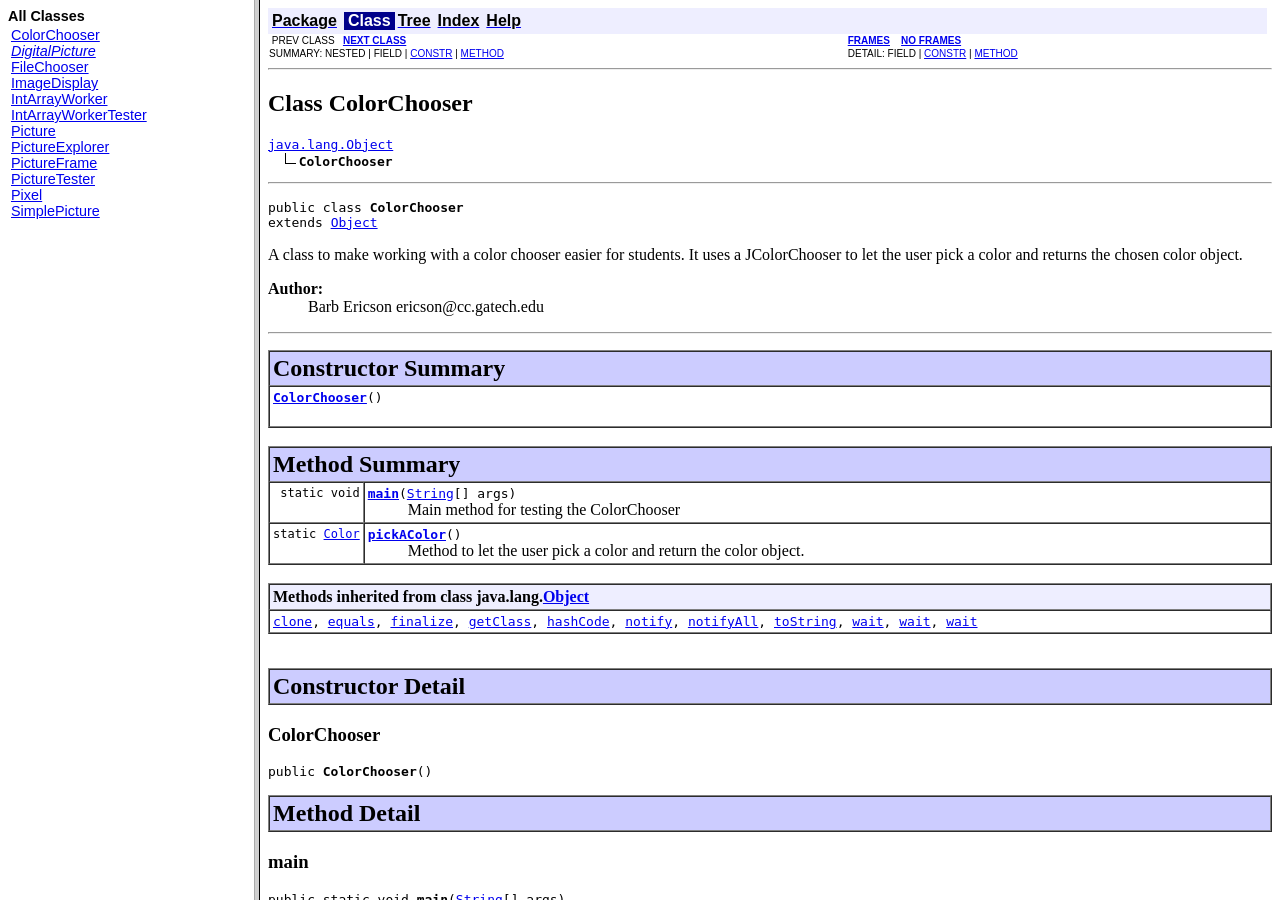
<file: classes/doc/index.html>
<!DOCTYPE HTML PUBLIC "-//W3C//DTD HTML 4.01 Frameset//EN" "http://www.w3.org/TR/html4/frameset.dtd">
<!--NewPage-->
<HTML>
<HEAD>
<!-- Generated by javadoc on Fri Jun 22 15:32:35 EDT 2012-->
<TITLE>
classes
</TITLE>
<SCRIPT type="text/javascript">
    targetPage = "" + window.location.search;
    if (targetPage != "" && targetPage != "undefined")
        targetPage = targetPage.substring(1);
    if (targetPage.indexOf(":") != -1)
        targetPage = "undefined";
    function loadFrames() {
        if (targetPage != "" && targetPage != "undefined")
             top.classFrame.location = top.targetPage;
    }
</SCRIPT>
<NOSCRIPT>
</NOSCRIPT>
</HEAD>
<FRAMESET cols="20%,80%" title="" onLoad="top.loadFrames()">
<FRAME src="allclasses-frame.html" name="packageFrame" title="All classes and interfaces (except non-static nested types)">
<FRAME src="ColorChooser.html" name="classFrame" title="Package, class and interface descriptions" scrolling="yes">
<NOFRAMES>
<H2>
Frame Alert</H2>

<P>
This document is designed to be viewed using the frames feature. If you see this message, you are using a non-frame-capable web client.
<BR>
Link to<A HREF="ColorChooser.html">Non-frame version.</A>
</NOFRAMES>
</FRAMESET>
</HTML>
</file>
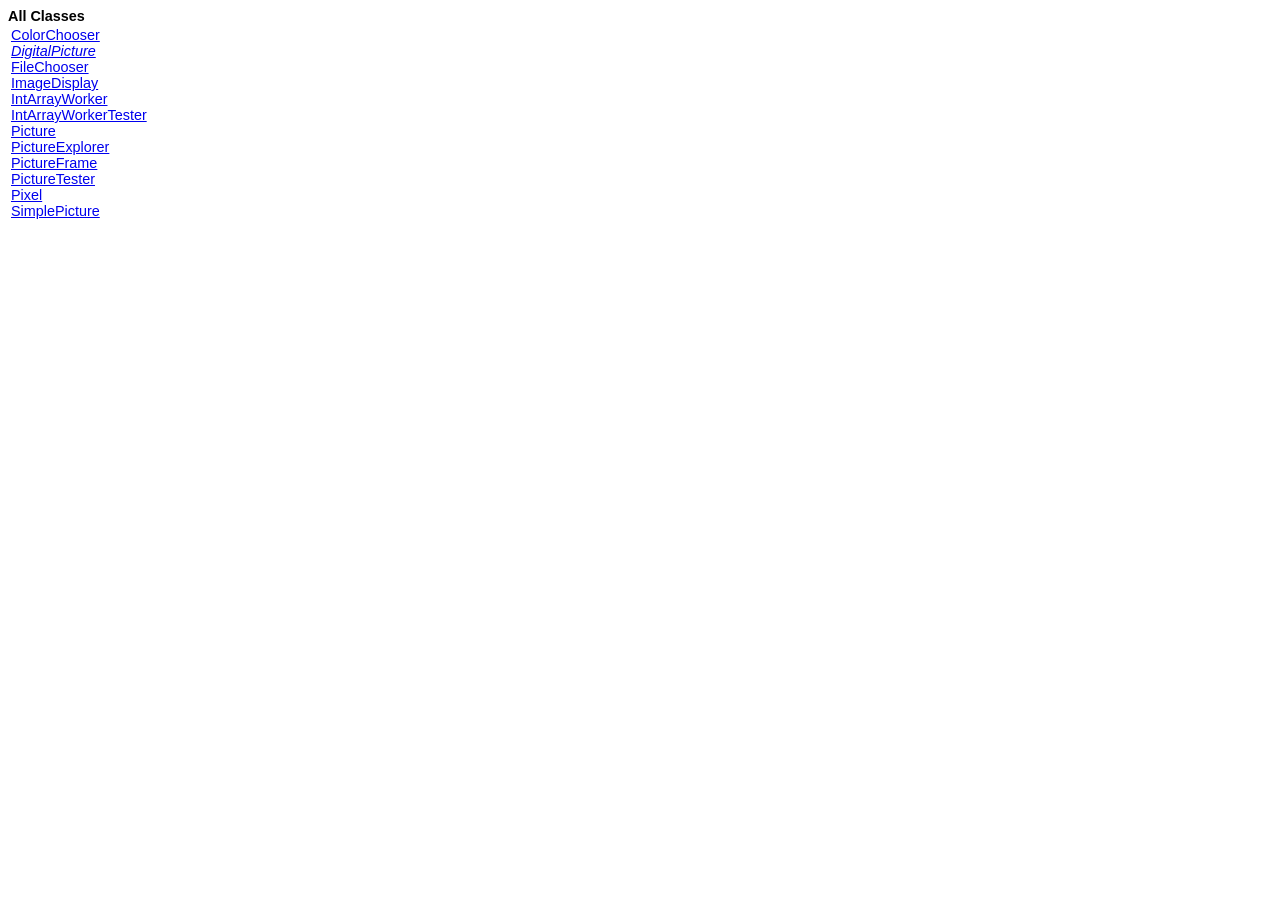
<file: classes/doc/allclasses-frame.html>
<!DOCTYPE HTML PUBLIC "-//W3C//DTD HTML 4.01 Transitional//EN" "http://www.w3.org/TR/html4/loose.dtd">
<!--NewPage-->
<HTML>
<HEAD>
<!-- Generated by javadoc (build 1.5.0_21) on Fri Jun 22 15:32:35 EDT 2012 -->
<TITLE>
All Classes (classes)
</TITLE>


<LINK REL ="stylesheet" TYPE="text/css" HREF="stylesheet.css" TITLE="Style">


</HEAD>

<BODY BGCOLOR="white">
<FONT size="+1" CLASS="FrameHeadingFont">
<B>All Classes</B></FONT>
<BR>

<TABLE BORDER="0" WIDTH="100%" SUMMARY="">
<TR>
<TD NOWRAP><FONT CLASS="FrameItemFont"><A HREF="ColorChooser.html" title="class in &lt;Unnamed&gt;" target="classFrame">ColorChooser</A>
<BR>
<A HREF="DigitalPicture.html" title="interface in &lt;Unnamed&gt;" target="classFrame"><I>DigitalPicture</I></A>
<BR>
<A HREF="FileChooser.html" title="class in &lt;Unnamed&gt;" target="classFrame">FileChooser</A>
<BR>
<A HREF="ImageDisplay.html" title="class in &lt;Unnamed&gt;" target="classFrame">ImageDisplay</A>
<BR>
<A HREF="IntArrayWorker.html" title="class in &lt;Unnamed&gt;" target="classFrame">IntArrayWorker</A>
<BR>
<A HREF="IntArrayWorkerTester.html" title="class in &lt;Unnamed&gt;" target="classFrame">IntArrayWorkerTester</A>
<BR>
<A HREF="Picture.html" title="class in &lt;Unnamed&gt;" target="classFrame">Picture</A>
<BR>
<A HREF="PictureExplorer.html" title="class in &lt;Unnamed&gt;" target="classFrame">PictureExplorer</A>
<BR>
<A HREF="PictureFrame.html" title="class in &lt;Unnamed&gt;" target="classFrame">PictureFrame</A>
<BR>
<A HREF="PictureTester.html" title="class in &lt;Unnamed&gt;" target="classFrame">PictureTester</A>
<BR>
<A HREF="Pixel.html" title="class in &lt;Unnamed&gt;" target="classFrame">Pixel</A>
<BR>
<A HREF="SimplePicture.html" title="class in &lt;Unnamed&gt;" target="classFrame">SimplePicture</A>
<BR>
</FONT></TD>
</TR>
</TABLE>

</BODY>
</HTML>
</file>
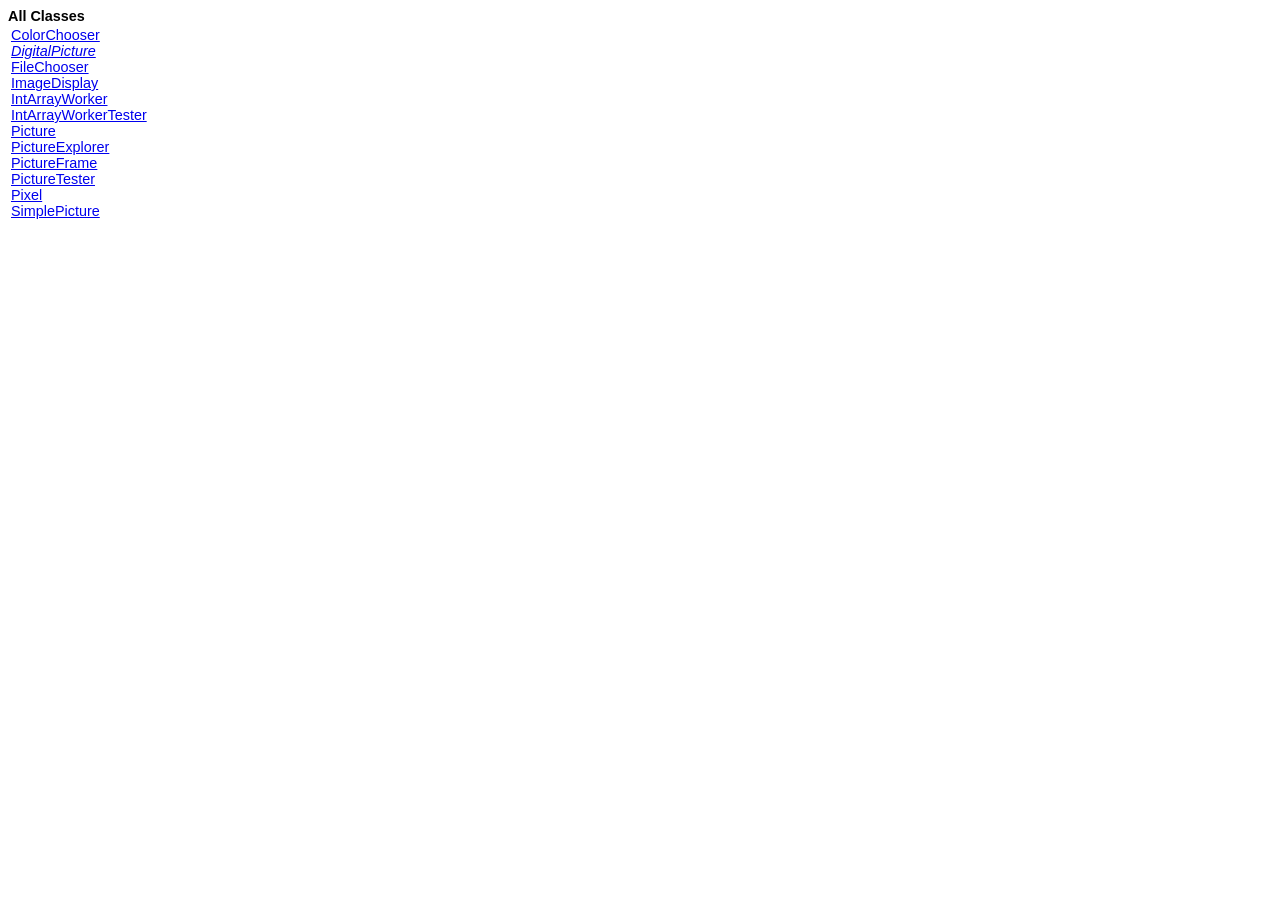
<file: classes/doc/allclasses-noframe.html>
<!DOCTYPE HTML PUBLIC "-//W3C//DTD HTML 4.01 Transitional//EN" "http://www.w3.org/TR/html4/loose.dtd">
<!--NewPage-->
<HTML>
<HEAD>
<!-- Generated by javadoc (build 1.5.0_21) on Fri Jun 22 15:32:35 EDT 2012 -->
<TITLE>
All Classes (classes)
</TITLE>


<LINK REL ="stylesheet" TYPE="text/css" HREF="stylesheet.css" TITLE="Style">


</HEAD>

<BODY BGCOLOR="white">
<FONT size="+1" CLASS="FrameHeadingFont">
<B>All Classes</B></FONT>
<BR>

<TABLE BORDER="0" WIDTH="100%" SUMMARY="">
<TR>
<TD NOWRAP><FONT CLASS="FrameItemFont"><A HREF="ColorChooser.html" title="class in &lt;Unnamed&gt;">ColorChooser</A>
<BR>
<A HREF="DigitalPicture.html" title="interface in &lt;Unnamed&gt;"><I>DigitalPicture</I></A>
<BR>
<A HREF="FileChooser.html" title="class in &lt;Unnamed&gt;">FileChooser</A>
<BR>
<A HREF="ImageDisplay.html" title="class in &lt;Unnamed&gt;">ImageDisplay</A>
<BR>
<A HREF="IntArrayWorker.html" title="class in &lt;Unnamed&gt;">IntArrayWorker</A>
<BR>
<A HREF="IntArrayWorkerTester.html" title="class in &lt;Unnamed&gt;">IntArrayWorkerTester</A>
<BR>
<A HREF="Picture.html" title="class in &lt;Unnamed&gt;">Picture</A>
<BR>
<A HREF="PictureExplorer.html" title="class in &lt;Unnamed&gt;">PictureExplorer</A>
<BR>
<A HREF="PictureFrame.html" title="class in &lt;Unnamed&gt;">PictureFrame</A>
<BR>
<A HREF="PictureTester.html" title="class in &lt;Unnamed&gt;">PictureTester</A>
<BR>
<A HREF="Pixel.html" title="class in &lt;Unnamed&gt;">Pixel</A>
<BR>
<A HREF="SimplePicture.html" title="class in &lt;Unnamed&gt;">SimplePicture</A>
<BR>
</FONT></TD>
</TR>
</TABLE>

</BODY>
</HTML>
</file>
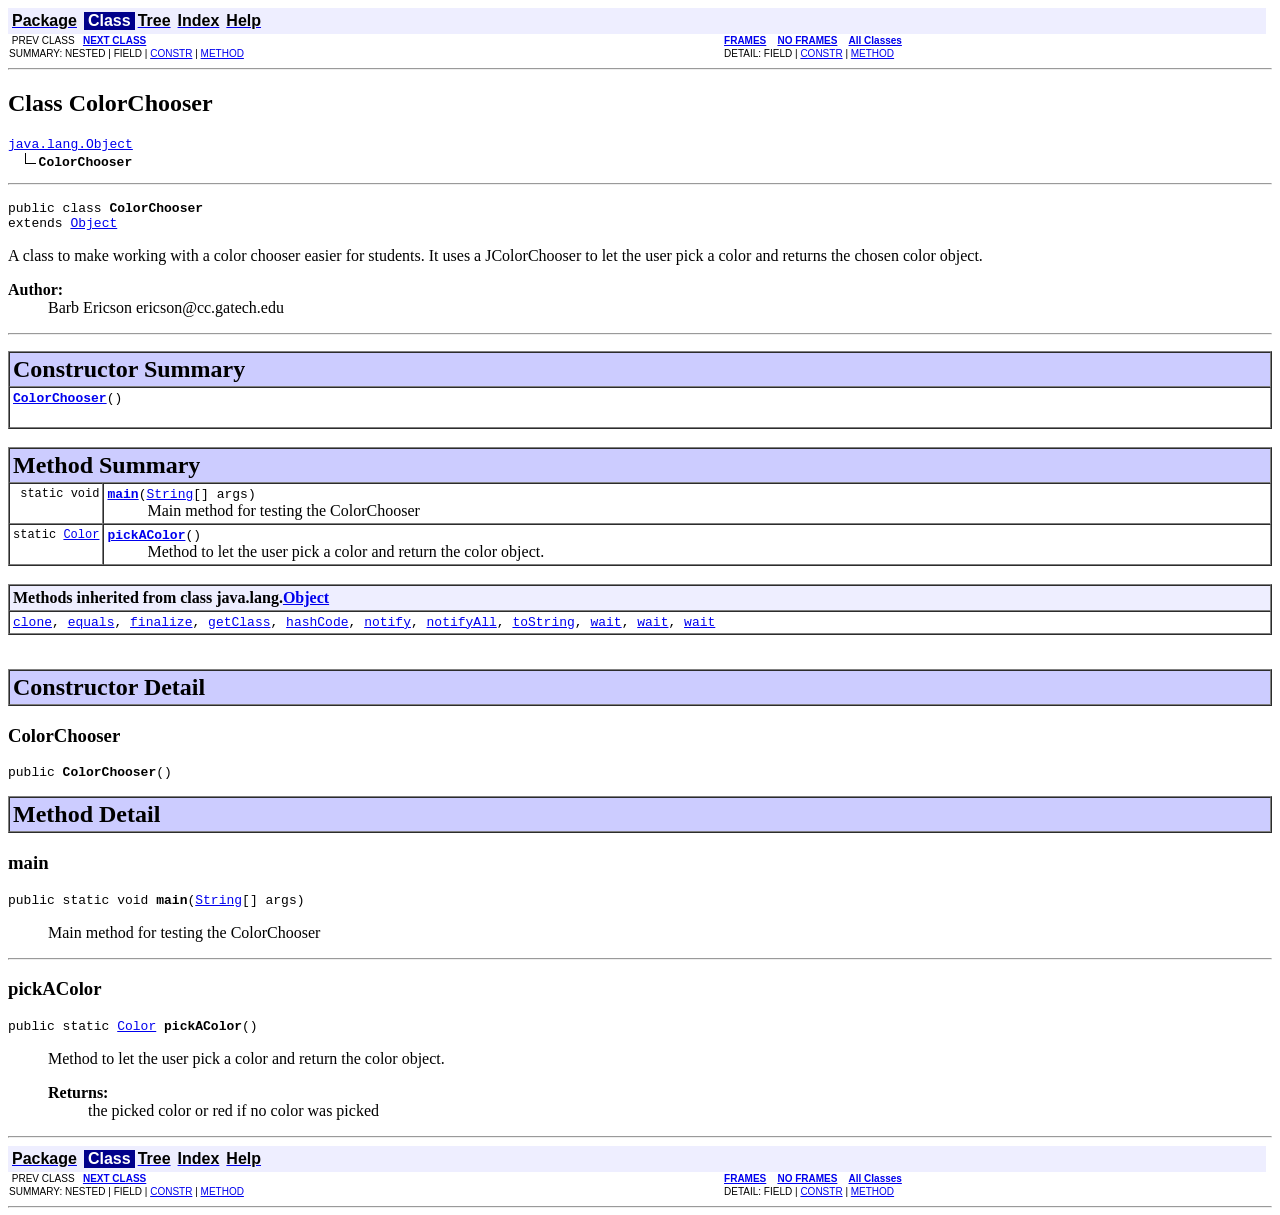
<file: classes/doc/ColorChooser.html>
<!DOCTYPE HTML PUBLIC "-//W3C//DTD HTML 4.01 Transitional//EN" "http://www.w3.org/TR/html4/loose.dtd">
<!--NewPage-->
<HTML>
<HEAD>
<!-- Generated by javadoc (build 1.5.0_21) on Fri Jun 22 15:32:33 EDT 2012 -->
<TITLE>
ColorChooser (classes)
</TITLE>

<META NAME="keywords" CONTENT="ColorChooser class">

<LINK REL ="stylesheet" TYPE="text/css" HREF="stylesheet.css" TITLE="Style">

<SCRIPT type="text/javascript">
function windowTitle()
{
    parent.document.title="ColorChooser (classes)";
}
</SCRIPT>
<NOSCRIPT>
</NOSCRIPT>

</HEAD>

<BODY BGCOLOR="white" onload="windowTitle();">


<!-- ========= START OF TOP NAVBAR ======= -->
<A NAME="navbar_top"><!-- --></A>
<A HREF="#skip-navbar_top" title="Skip navigation links"></A>
<TABLE BORDER="0" WIDTH="100%" CELLPADDING="1" CELLSPACING="0" SUMMARY="">
<TR>
<TD COLSPAN=2 BGCOLOR="#EEEEFF" CLASS="NavBarCell1">
<A NAME="navbar_top_firstrow"><!-- --></A>
<TABLE BORDER="0" CELLPADDING="0" CELLSPACING="3" SUMMARY="">
  <TR ALIGN="center" VALIGN="top">
  <TD BGCOLOR="#EEEEFF" CLASS="NavBarCell1">    <A HREF="package-summary.html"><FONT CLASS="NavBarFont1"><B>Package</B></FONT></A>&nbsp;</TD>
  <TD BGCOLOR="#FFFFFF" CLASS="NavBarCell1Rev"> &nbsp;<FONT CLASS="NavBarFont1Rev"><B>Class</B></FONT>&nbsp;</TD>
  <TD BGCOLOR="#EEEEFF" CLASS="NavBarCell1">    <A HREF="package-tree.html"><FONT CLASS="NavBarFont1"><B>Tree</B></FONT></A>&nbsp;</TD>
  <TD BGCOLOR="#EEEEFF" CLASS="NavBarCell1">    <A HREF="index-all.html"><FONT CLASS="NavBarFont1"><B>Index</B></FONT></A>&nbsp;</TD>
  <TD BGCOLOR="#EEEEFF" CLASS="NavBarCell1">    <A HREF="help-doc.html"><FONT CLASS="NavBarFont1"><B>Help</B></FONT></A>&nbsp;</TD>
  </TR>
</TABLE>
</TD>
<TD ALIGN="right" VALIGN="top" ROWSPAN=3><EM>
</EM>
</TD>
</TR>

<TR>
<TD BGCOLOR="white" CLASS="NavBarCell2"><FONT SIZE="-2">
&nbsp;PREV CLASS&nbsp;
&nbsp;<A HREF="DigitalPicture.html" title="interface in &lt;Unnamed&gt;"><B>NEXT CLASS</B></A></FONT></TD>
<TD BGCOLOR="white" CLASS="NavBarCell2"><FONT SIZE="-2">
  <A HREF="index.html?ColorChooser.html" target="_top"><B>FRAMES</B></A>  &nbsp;
&nbsp;<A HREF="ColorChooser.html" target="_top"><B>NO FRAMES</B></A>  &nbsp;
&nbsp;<SCRIPT type="text/javascript">
  <!--
  if(window==top) {
    document.writeln('<A HREF="allclasses-noframe.html"><B>All Classes</B></A>');
  }
  //-->
</SCRIPT>
<NOSCRIPT>
  <A HREF="allclasses-noframe.html"><B>All Classes</B></A>
</NOSCRIPT>


</FONT></TD>
</TR>
<TR>
<TD VALIGN="top" CLASS="NavBarCell3"><FONT SIZE="-2">
  SUMMARY:&nbsp;NESTED&nbsp;|&nbsp;FIELD&nbsp;|&nbsp;<A HREF="#constructor_summary">CONSTR</A>&nbsp;|&nbsp;<A HREF="#method_summary">METHOD</A></FONT></TD>
<TD VALIGN="top" CLASS="NavBarCell3"><FONT SIZE="-2">
DETAIL:&nbsp;FIELD&nbsp;|&nbsp;<A HREF="#constructor_detail">CONSTR</A>&nbsp;|&nbsp;<A HREF="#method_detail">METHOD</A></FONT></TD>
</TR>
</TABLE>
<A NAME="skip-navbar_top"></A>
<!-- ========= END OF TOP NAVBAR ========= -->

<HR>
<!-- ======== START OF CLASS DATA ======== -->
<H2>
Class ColorChooser</H2>
<PRE>
<A HREF="http://java.sun.com/j2se/1.5/docs/api/java/lang/Object.html" title="class or interface in java.lang">java.lang.Object</A>
  <IMG SRC="./resources/inherit.gif" ALT="extended by "><B>ColorChooser</B>
</PRE>
<HR>
<DL>
<DT><PRE>public class <B>ColorChooser</B><DT>extends <A HREF="http://java.sun.com/j2se/1.5/docs/api/java/lang/Object.html" title="class or interface in java.lang">Object</A></DL>
</PRE>

<P>
A class to make working with a color chooser easier
 for students.  It uses a JColorChooser to let the user
 pick a color and returns the chosen color object.
<P>

<P>
<DL>
<DT><B>Author:</B></DT>
  <DD>Barb Ericson ericson@cc.gatech.edu</DD>
</DL>
<HR>

<P>

<!-- ======== CONSTRUCTOR SUMMARY ======== -->

<A NAME="constructor_summary"><!-- --></A>
<TABLE BORDER="1" WIDTH="100%" CELLPADDING="3" CELLSPACING="0" SUMMARY="">
<TR BGCOLOR="#CCCCFF" CLASS="TableHeadingColor">
<TH ALIGN="left" COLSPAN="2"><FONT SIZE="+2">
<B>Constructor Summary</B></FONT></TH>
</TR>
<TR BGCOLOR="white" CLASS="TableRowColor">
<TD><CODE><B><A HREF="ColorChooser.html#ColorChooser()">ColorChooser</A></B>()</CODE>

<BR>
&nbsp;&nbsp;&nbsp;&nbsp;&nbsp;&nbsp;&nbsp;&nbsp;&nbsp;&nbsp;&nbsp;</TD>
</TR>
</TABLE>
&nbsp;
<!-- ========== METHOD SUMMARY =========== -->

<A NAME="method_summary"><!-- --></A>
<TABLE BORDER="1" WIDTH="100%" CELLPADDING="3" CELLSPACING="0" SUMMARY="">
<TR BGCOLOR="#CCCCFF" CLASS="TableHeadingColor">
<TH ALIGN="left" COLSPAN="2"><FONT SIZE="+2">
<B>Method Summary</B></FONT></TH>
</TR>
<TR BGCOLOR="white" CLASS="TableRowColor">
<TD ALIGN="right" VALIGN="top" WIDTH="1%"><FONT SIZE="-1">
<CODE>static&nbsp;void</CODE></FONT></TD>
<TD><CODE><B><A HREF="ColorChooser.html#main(java.lang.String[])">main</A></B>(<A HREF="http://java.sun.com/j2se/1.5/docs/api/java/lang/String.html" title="class or interface in java.lang">String</A>[]&nbsp;args)</CODE>

<BR>
&nbsp;&nbsp;&nbsp;&nbsp;&nbsp;&nbsp;&nbsp;&nbsp;&nbsp;&nbsp;Main method for testing the ColorChooser</TD>
</TR>
<TR BGCOLOR="white" CLASS="TableRowColor">
<TD ALIGN="right" VALIGN="top" WIDTH="1%"><FONT SIZE="-1">
<CODE>static&nbsp;<A HREF="http://java.sun.com/j2se/1.5/docs/api/java/awt/Color.html" title="class or interface in java.awt">Color</A></CODE></FONT></TD>
<TD><CODE><B><A HREF="ColorChooser.html#pickAColor()">pickAColor</A></B>()</CODE>

<BR>
&nbsp;&nbsp;&nbsp;&nbsp;&nbsp;&nbsp;&nbsp;&nbsp;&nbsp;&nbsp;Method to let the user pick a color and return
 the color object.</TD>
</TR>
</TABLE>
&nbsp;<A NAME="methods_inherited_from_class_java.lang.Object"><!-- --></A>
<TABLE BORDER="1" WIDTH="100%" CELLPADDING="3" CELLSPACING="0" SUMMARY="">
<TR BGCOLOR="#EEEEFF" CLASS="TableSubHeadingColor">
<TH ALIGN="left"><B>Methods inherited from class java.lang.<A HREF="http://java.sun.com/j2se/1.5/docs/api/java/lang/Object.html" title="class or interface in java.lang">Object</A></B></TH>
</TR>
<TR BGCOLOR="white" CLASS="TableRowColor">
<TD><CODE><A HREF="http://java.sun.com/j2se/1.5/docs/api/java/lang/Object.html#clone()" title="class or interface in java.lang">clone</A>, <A HREF="http://java.sun.com/j2se/1.5/docs/api/java/lang/Object.html#equals(java.lang.Object)" title="class or interface in java.lang">equals</A>, <A HREF="http://java.sun.com/j2se/1.5/docs/api/java/lang/Object.html#finalize()" title="class or interface in java.lang">finalize</A>, <A HREF="http://java.sun.com/j2se/1.5/docs/api/java/lang/Object.html#getClass()" title="class or interface in java.lang">getClass</A>, <A HREF="http://java.sun.com/j2se/1.5/docs/api/java/lang/Object.html#hashCode()" title="class or interface in java.lang">hashCode</A>, <A HREF="http://java.sun.com/j2se/1.5/docs/api/java/lang/Object.html#notify()" title="class or interface in java.lang">notify</A>, <A HREF="http://java.sun.com/j2se/1.5/docs/api/java/lang/Object.html#notifyAll()" title="class or interface in java.lang">notifyAll</A>, <A HREF="http://java.sun.com/j2se/1.5/docs/api/java/lang/Object.html#toString()" title="class or interface in java.lang">toString</A>, <A HREF="http://java.sun.com/j2se/1.5/docs/api/java/lang/Object.html#wait()" title="class or interface in java.lang">wait</A>, <A HREF="http://java.sun.com/j2se/1.5/docs/api/java/lang/Object.html#wait(long)" title="class or interface in java.lang">wait</A>, <A HREF="http://java.sun.com/j2se/1.5/docs/api/java/lang/Object.html#wait(long, int)" title="class or interface in java.lang">wait</A></CODE></TD>
</TR>
</TABLE>
&nbsp;
<P>

<!-- ========= CONSTRUCTOR DETAIL ======== -->

<A NAME="constructor_detail"><!-- --></A>
<TABLE BORDER="1" WIDTH="100%" CELLPADDING="3" CELLSPACING="0" SUMMARY="">
<TR BGCOLOR="#CCCCFF" CLASS="TableHeadingColor">
<TH ALIGN="left" COLSPAN="1"><FONT SIZE="+2">
<B>Constructor Detail</B></FONT></TH>
</TR>
</TABLE>

<A NAME="ColorChooser()"><!-- --></A><H3>
ColorChooser</H3>
<PRE>
public <B>ColorChooser</B>()</PRE>
<DL>
</DL>

<!-- ============ METHOD DETAIL ========== -->

<A NAME="method_detail"><!-- --></A>
<TABLE BORDER="1" WIDTH="100%" CELLPADDING="3" CELLSPACING="0" SUMMARY="">
<TR BGCOLOR="#CCCCFF" CLASS="TableHeadingColor">
<TH ALIGN="left" COLSPAN="1"><FONT SIZE="+2">
<B>Method Detail</B></FONT></TH>
</TR>
</TABLE>

<A NAME="main(java.lang.String[])"><!-- --></A><H3>
main</H3>
<PRE>
public static void <B>main</B>(<A HREF="http://java.sun.com/j2se/1.5/docs/api/java/lang/String.html" title="class or interface in java.lang">String</A>[]&nbsp;args)</PRE>
<DL>
<DD>Main method for testing the ColorChooser
<P>
<DD><DL>
</DL>
</DD>
</DL>
<HR>

<A NAME="pickAColor()"><!-- --></A><H3>
pickAColor</H3>
<PRE>
public static <A HREF="http://java.sun.com/j2se/1.5/docs/api/java/awt/Color.html" title="class or interface in java.awt">Color</A> <B>pickAColor</B>()</PRE>
<DL>
<DD>Method to let the user pick a color and return
 the color object.
<P>
<DD><DL>

<DT><B>Returns:</B><DD>the picked color or red if no color was picked</DL>
</DD>
</DL>
<!-- ========= END OF CLASS DATA ========= -->
<HR>


<!-- ======= START OF BOTTOM NAVBAR ====== -->
<A NAME="navbar_bottom"><!-- --></A>
<A HREF="#skip-navbar_bottom" title="Skip navigation links"></A>
<TABLE BORDER="0" WIDTH="100%" CELLPADDING="1" CELLSPACING="0" SUMMARY="">
<TR>
<TD COLSPAN=2 BGCOLOR="#EEEEFF" CLASS="NavBarCell1">
<A NAME="navbar_bottom_firstrow"><!-- --></A>
<TABLE BORDER="0" CELLPADDING="0" CELLSPACING="3" SUMMARY="">
  <TR ALIGN="center" VALIGN="top">
  <TD BGCOLOR="#EEEEFF" CLASS="NavBarCell1">    <A HREF="package-summary.html"><FONT CLASS="NavBarFont1"><B>Package</B></FONT></A>&nbsp;</TD>
  <TD BGCOLOR="#FFFFFF" CLASS="NavBarCell1Rev"> &nbsp;<FONT CLASS="NavBarFont1Rev"><B>Class</B></FONT>&nbsp;</TD>
  <TD BGCOLOR="#EEEEFF" CLASS="NavBarCell1">    <A HREF="package-tree.html"><FONT CLASS="NavBarFont1"><B>Tree</B></FONT></A>&nbsp;</TD>
  <TD BGCOLOR="#EEEEFF" CLASS="NavBarCell1">    <A HREF="index-all.html"><FONT CLASS="NavBarFont1"><B>Index</B></FONT></A>&nbsp;</TD>
  <TD BGCOLOR="#EEEEFF" CLASS="NavBarCell1">    <A HREF="help-doc.html"><FONT CLASS="NavBarFont1"><B>Help</B></FONT></A>&nbsp;</TD>
  </TR>
</TABLE>
</TD>
<TD ALIGN="right" VALIGN="top" ROWSPAN=3><EM>
</EM>
</TD>
</TR>

<TR>
<TD BGCOLOR="white" CLASS="NavBarCell2"><FONT SIZE="-2">
&nbsp;PREV CLASS&nbsp;
&nbsp;<A HREF="DigitalPicture.html" title="interface in &lt;Unnamed&gt;"><B>NEXT CLASS</B></A></FONT></TD>
<TD BGCOLOR="white" CLASS="NavBarCell2"><FONT SIZE="-2">
  <A HREF="index.html?ColorChooser.html" target="_top"><B>FRAMES</B></A>  &nbsp;
&nbsp;<A HREF="ColorChooser.html" target="_top"><B>NO FRAMES</B></A>  &nbsp;
&nbsp;<SCRIPT type="text/javascript">
  <!--
  if(window==top) {
    document.writeln('<A HREF="allclasses-noframe.html"><B>All Classes</B></A>');
  }
  //-->
</SCRIPT>
<NOSCRIPT>
  <A HREF="allclasses-noframe.html"><B>All Classes</B></A>
</NOSCRIPT>


</FONT></TD>
</TR>
<TR>
<TD VALIGN="top" CLASS="NavBarCell3"><FONT SIZE="-2">
  SUMMARY:&nbsp;NESTED&nbsp;|&nbsp;FIELD&nbsp;|&nbsp;<A HREF="#constructor_summary">CONSTR</A>&nbsp;|&nbsp;<A HREF="#method_summary">METHOD</A></FONT></TD>
<TD VALIGN="top" CLASS="NavBarCell3"><FONT SIZE="-2">
DETAIL:&nbsp;FIELD&nbsp;|&nbsp;<A HREF="#constructor_detail">CONSTR</A>&nbsp;|&nbsp;<A HREF="#method_detail">METHOD</A></FONT></TD>
</TR>
</TABLE>
<A NAME="skip-navbar_bottom"></A>
<!-- ======== END OF BOTTOM NAVBAR ======= -->

<HR>

</BODY>
</HTML>
</file>
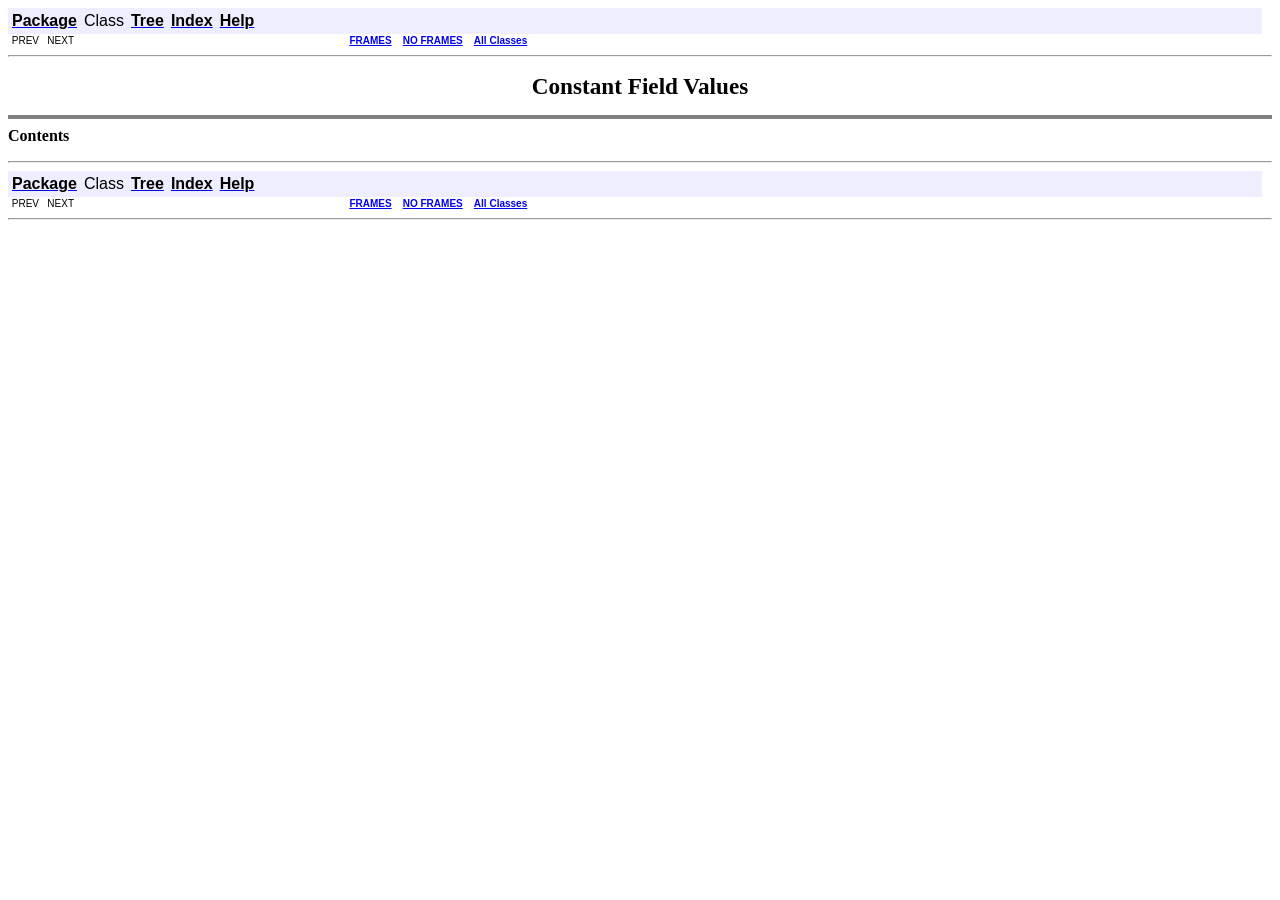
<file: classes/doc/constant-values.html>
<!DOCTYPE HTML PUBLIC "-//W3C//DTD HTML 4.01 Transitional//EN" "http://www.w3.org/TR/html4/loose.dtd">
<!--NewPage-->
<HTML>
<HEAD>
<!-- Generated by javadoc (build 1.5.0_21) on Fri Jun 22 15:32:35 EDT 2012 -->
<TITLE>
Constant Field Values (classes)
</TITLE>


<LINK REL ="stylesheet" TYPE="text/css" HREF="stylesheet.css" TITLE="Style">

<SCRIPT type="text/javascript">
function windowTitle()
{
    parent.document.title="Constant Field Values (classes)";
}
</SCRIPT>
<NOSCRIPT>
</NOSCRIPT>

</HEAD>

<BODY BGCOLOR="white" onload="windowTitle();">


<!-- ========= START OF TOP NAVBAR ======= -->
<A NAME="navbar_top"><!-- --></A>
<A HREF="#skip-navbar_top" title="Skip navigation links"></A>
<TABLE BORDER="0" WIDTH="100%" CELLPADDING="1" CELLSPACING="0" SUMMARY="">
<TR>
<TD COLSPAN=2 BGCOLOR="#EEEEFF" CLASS="NavBarCell1">
<A NAME="navbar_top_firstrow"><!-- --></A>
<TABLE BORDER="0" CELLPADDING="0" CELLSPACING="3" SUMMARY="">
  <TR ALIGN="center" VALIGN="top">
  <TD BGCOLOR="#EEEEFF" CLASS="NavBarCell1">    <A HREF="package-summary.html"><FONT CLASS="NavBarFont1"><B>Package</B></FONT></A>&nbsp;</TD>
  <TD BGCOLOR="#EEEEFF" CLASS="NavBarCell1">    <FONT CLASS="NavBarFont1">Class</FONT>&nbsp;</TD>
  <TD BGCOLOR="#EEEEFF" CLASS="NavBarCell1">    <A HREF="overview-tree.html"><FONT CLASS="NavBarFont1"><B>Tree</B></FONT></A>&nbsp;</TD>
  <TD BGCOLOR="#EEEEFF" CLASS="NavBarCell1">    <A HREF="index-all.html"><FONT CLASS="NavBarFont1"><B>Index</B></FONT></A>&nbsp;</TD>
  <TD BGCOLOR="#EEEEFF" CLASS="NavBarCell1">    <A HREF="help-doc.html"><FONT CLASS="NavBarFont1"><B>Help</B></FONT></A>&nbsp;</TD>
  </TR>
</TABLE>
</TD>
<TD ALIGN="right" VALIGN="top" ROWSPAN=3><EM>
</EM>
</TD>
</TR>

<TR>
<TD BGCOLOR="white" CLASS="NavBarCell2"><FONT SIZE="-2">
&nbsp;PREV&nbsp;
&nbsp;NEXT</FONT></TD>
<TD BGCOLOR="white" CLASS="NavBarCell2"><FONT SIZE="-2">
  <A HREF="index.html?constant-values.html" target="_top"><B>FRAMES</B></A>  &nbsp;
&nbsp;<A HREF="constant-values.html" target="_top"><B>NO FRAMES</B></A>  &nbsp;
&nbsp;<SCRIPT type="text/javascript">
  <!--
  if(window==top) {
    document.writeln('<A HREF="allclasses-noframe.html"><B>All Classes</B></A>');
  }
  //-->
</SCRIPT>
<NOSCRIPT>
  <A HREF="allclasses-noframe.html"><B>All Classes</B></A>
</NOSCRIPT>


</FONT></TD>
</TR>
</TABLE>
<A NAME="skip-navbar_top"></A>
<!-- ========= END OF TOP NAVBAR ========= -->

<HR>
<CENTER>
<H1>
Constant Field Values</H1>
</CENTER>
<HR SIZE="4" NOSHADE>
<B>Contents</B><UL>
</UL>

<HR>


<!-- ======= START OF BOTTOM NAVBAR ====== -->
<A NAME="navbar_bottom"><!-- --></A>
<A HREF="#skip-navbar_bottom" title="Skip navigation links"></A>
<TABLE BORDER="0" WIDTH="100%" CELLPADDING="1" CELLSPACING="0" SUMMARY="">
<TR>
<TD COLSPAN=2 BGCOLOR="#EEEEFF" CLASS="NavBarCell1">
<A NAME="navbar_bottom_firstrow"><!-- --></A>
<TABLE BORDER="0" CELLPADDING="0" CELLSPACING="3" SUMMARY="">
  <TR ALIGN="center" VALIGN="top">
  <TD BGCOLOR="#EEEEFF" CLASS="NavBarCell1">    <A HREF="package-summary.html"><FONT CLASS="NavBarFont1"><B>Package</B></FONT></A>&nbsp;</TD>
  <TD BGCOLOR="#EEEEFF" CLASS="NavBarCell1">    <FONT CLASS="NavBarFont1">Class</FONT>&nbsp;</TD>
  <TD BGCOLOR="#EEEEFF" CLASS="NavBarCell1">    <A HREF="overview-tree.html"><FONT CLASS="NavBarFont1"><B>Tree</B></FONT></A>&nbsp;</TD>
  <TD BGCOLOR="#EEEEFF" CLASS="NavBarCell1">    <A HREF="index-all.html"><FONT CLASS="NavBarFont1"><B>Index</B></FONT></A>&nbsp;</TD>
  <TD BGCOLOR="#EEEEFF" CLASS="NavBarCell1">    <A HREF="help-doc.html"><FONT CLASS="NavBarFont1"><B>Help</B></FONT></A>&nbsp;</TD>
  </TR>
</TABLE>
</TD>
<TD ALIGN="right" VALIGN="top" ROWSPAN=3><EM>
</EM>
</TD>
</TR>

<TR>
<TD BGCOLOR="white" CLASS="NavBarCell2"><FONT SIZE="-2">
&nbsp;PREV&nbsp;
&nbsp;NEXT</FONT></TD>
<TD BGCOLOR="white" CLASS="NavBarCell2"><FONT SIZE="-2">
  <A HREF="index.html?constant-values.html" target="_top"><B>FRAMES</B></A>  &nbsp;
&nbsp;<A HREF="constant-values.html" target="_top"><B>NO FRAMES</B></A>  &nbsp;
&nbsp;<SCRIPT type="text/javascript">
  <!--
  if(window==top) {
    document.writeln('<A HREF="allclasses-noframe.html"><B>All Classes</B></A>');
  }
  //-->
</SCRIPT>
<NOSCRIPT>
  <A HREF="allclasses-noframe.html"><B>All Classes</B></A>
</NOSCRIPT>


</FONT></TD>
</TR>
</TABLE>
<A NAME="skip-navbar_bottom"></A>
<!-- ======== END OF BOTTOM NAVBAR ======= -->

<HR>

</BODY>
</HTML>
</file>
<file: classes/doc/stylesheet.css>
/* Javadoc style sheet */

/* Define colors, fonts and other style attributes here to override the defaults */

/* Page background color */
body { background-color: #FFFFFF }

/* Headings */
h1 { font-size: 145% }

/* Table colors */
.TableHeadingColor     { background: #CCCCFF } /* Dark mauve */
.TableSubHeadingColor  { background: #EEEEFF } /* Light mauve */
.TableRowColor         { background: #FFFFFF } /* White */

/* Font used in left-hand frame lists */
.FrameTitleFont   { font-size: 100%; font-family: Helvetica, Arial, sans-serif }
.FrameHeadingFont { font-size:  90%; font-family: Helvetica, Arial, sans-serif }
.FrameItemFont    { font-size:  90%; font-family: Helvetica, Arial, sans-serif }

/* Navigation bar fonts and colors */
.NavBarCell1    { background-color:#EEEEFF;} /* Light mauve */
.NavBarCell1Rev { background-color:#00008B;} /* Dark Blue */
.NavBarFont1    { font-family: Arial, Helvetica, sans-serif; color:#000000;}
.NavBarFont1Rev { font-family: Arial, Helvetica, sans-serif; color:#FFFFFF;}

.NavBarCell2    { font-family: Arial, Helvetica, sans-serif; background-color:#FFFFFF;}
.NavBarCell3    { font-family: Arial, Helvetica, sans-serif; background-color:#FFFFFF;}
</file>
